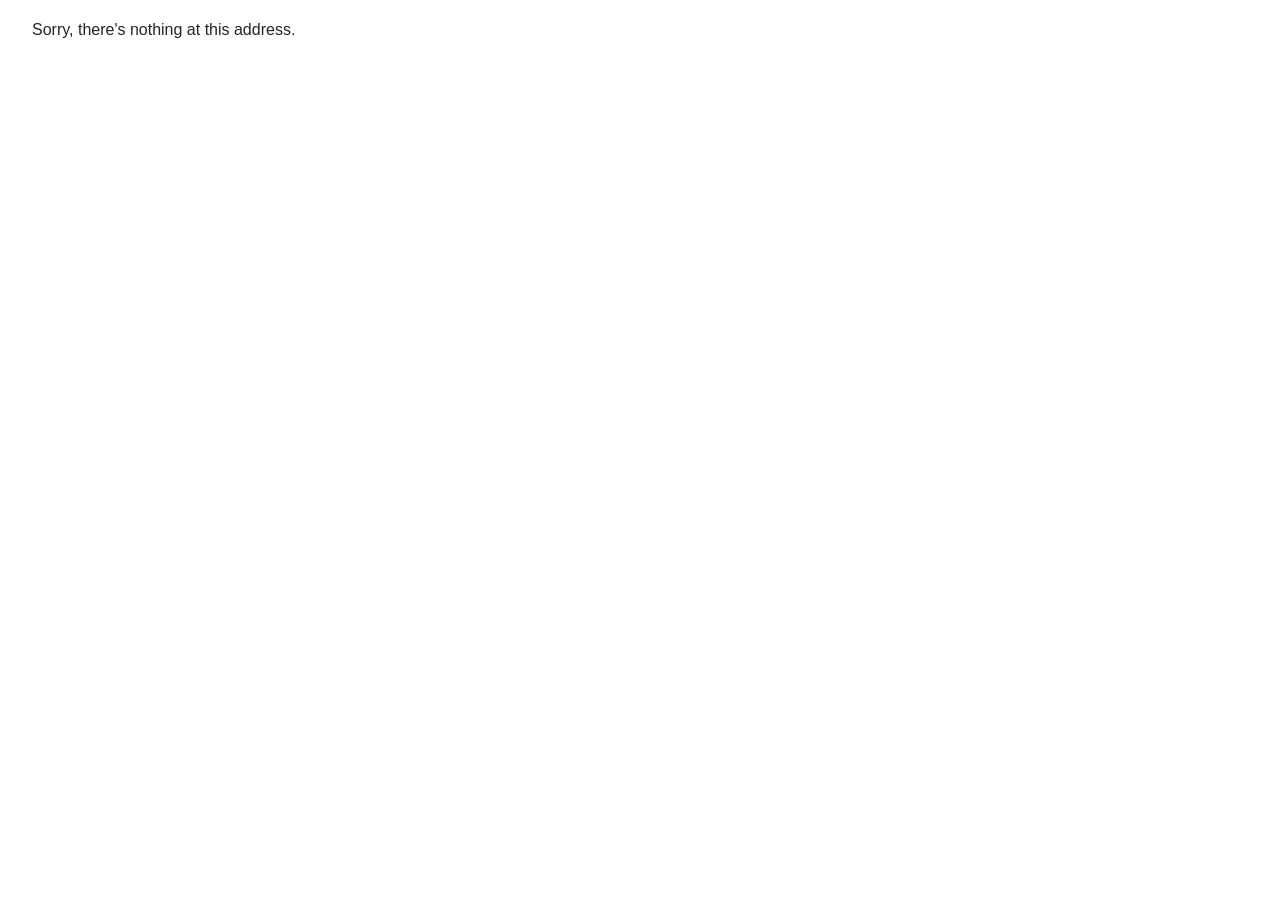
<file: wwwroot/index.html>
<!DOCTYPE html>
<html lang="en">

<head>
    <meta charset="utf-8" />
    <meta name="viewport" content="width=device-width, initial-scale=1.0" />
    <title>Randomly - Random Data Generator</title>
    <base href="/" />
    <link rel="stylesheet" href="lib/bootstrap/dist/css/bootstrap.min.css" />
    <link rel="stylesheet" href="https://cdn.jsdelivr.net/npm/bootstrap-icons@1.11.0/font/bootstrap-icons.css" />
    <link rel="stylesheet" href="css/app.css" />
    <link rel="icon" type="image/png" href="favicon.png" />
    <link href="Randomly.styles.css" rel="stylesheet" />
    <link href="_content/BlazorMonaco/lib/monaco-editor/min/vs/editor/editor.main.css" rel="stylesheet" />
</head>

<body>
    <div id="app">
        <svg class="loading-progress">
            <circle r="40%" cx="50%" cy="50%" />
            <circle r="40%" cx="50%" cy="50%" />
        </svg>
        <div class="loading-progress-text"></div>
    </div>

    <div id="blazor-error-ui">
        An unhandled error has occurred.
        <a href="." class="reload">Reload</a>
        <span class="dismiss">🗙</span>
    </div>
    <script src="_framework/blazor.webassembly.js"></script>
    <script src="_content/BlazorMonaco/lib/monaco-editor/min/vs/loader.js"></script>
    <script>require.config({ paths: { 'vs': '_content/BlazorMonaco/lib/monaco-editor/min/vs' } });</script>
    <script src="_content/BlazorMonaco/lib/monaco-editor/min/vs/editor/editor.main.js"></script>
    <script src="_content/BlazorMonaco/jsInterop.js"></script>
    <script>
        window.downloadFile = function (filename, base64Content, contentType) {
            const link = document.createElement('a');
            link.download = filename;
            link.href = `data:${contentType};base64,${base64Content}`;
            document.body.appendChild(link);
            link.click();
            document.body.removeChild(link);
        };
    </script>
</body>

</html>
</file>
<file: wwwroot/css/app.css>
html, body {
    font-family: 'Helvetica Neue', Helvetica, Arial, sans-serif;
}

h1:focus {
    outline: none;
}

a, .btn-link {
    color: #0071c1;
}

.btn-primary {
    color: #fff;
    background-color: #1b6ec2;
    border-color: #1861ac;
}

.btn:focus, .btn:active:focus, .btn-link.nav-link:focus, .form-control:focus, .form-check-input:focus {
    box-shadow: 0 0 0 0.1rem white, 0 0 0 0.25rem #258cfb;
}

.content {
    padding-top: 1.1rem;
}

.valid.modified:not([type=checkbox]) {
    outline: 1px solid #26b050;
}

.invalid {
    outline: 1px solid red;
}

.validation-message {
    color: red;
}

#blazor-error-ui {
    color-scheme: light only;
    background: lightyellow;
    bottom: 0;
    box-shadow: 0 -1px 2px rgba(0, 0, 0, 0.2);
    box-sizing: border-box;
    display: none;
    left: 0;
    padding: 0.6rem 1.25rem 0.7rem 1.25rem;
    position: fixed;
    width: 100%;
    z-index: 1000;
}

    #blazor-error-ui .dismiss {
        cursor: pointer;
        position: absolute;
        right: 0.75rem;
        top: 0.5rem;
    }

.blazor-error-boundary {
    background: url([data-uri]) no-repeat 1rem/1.8rem, #b32121;
    padding: 1rem 1rem 1rem 3.7rem;
    color: white;
}

    .blazor-error-boundary::after {
        content: "An error has occurred."
    }

.loading-progress {
    position: relative;
    display: block;
    width: 8rem;
    height: 8rem;
    margin: 20vh auto 1rem auto;
}

    .loading-progress circle {
        fill: none;
        stroke: #e0e0e0;
        stroke-width: 0.6rem;
        transform-origin: 50% 50%;
        transform: rotate(-90deg);
    }

        .loading-progress circle:last-child {
            stroke: #1b6ec2;
            stroke-dasharray: calc(3.141 * var(--blazor-load-percentage, 0%) * 0.8), 500%;
            transition: stroke-dasharray 0.05s ease-in-out;
        }

.loading-progress-text {
    position: absolute;
    text-align: center;
    font-weight: bold;
    inset: calc(20vh + 3.25rem) 0 auto 0.2rem;
}

    .loading-progress-text:after {
        content: var(--blazor-load-percentage-text, "Loading");
    }

code {
    color: #c02d76;
}

.form-floating > .form-control-plaintext::placeholder, .form-floating > .form-control::placeholder {
    color: var(--bs-secondary-color);
    text-align: end;
}

.form-floating > .form-control-plaintext:focus::placeholder, .form-floating > .form-control:focus::placeholder {
    text-align: start;
}

/* Monaco Editor Fix */
.monaco-editor-container {
    height: 172px !important;
    min-height: 172px !important;
    border: 1px solid #dee2e6;
}

    .monaco-editor-container .monaco-editor {
        height: 100% !important;
    }
</file>
